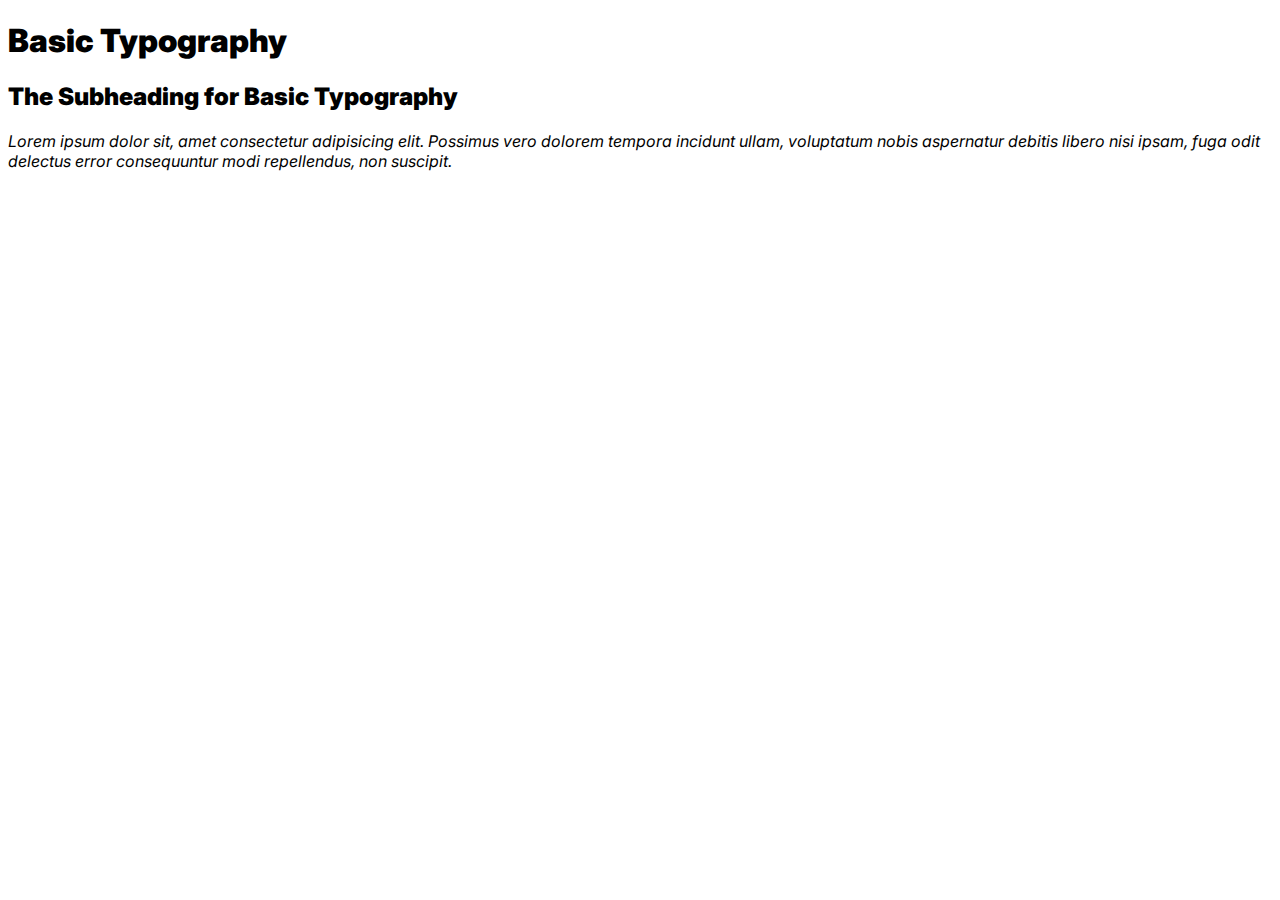
<file: problemAnswers/problemOne/index.html>
<!DOCTYPE html>
<html lang="en">
<head>
    <meta charset="UTF-8">
    <meta name="viewport" content="width=device-width, initial-scale=1.0">
    <link rel="stylesheet" href="./css/style.css">
    <link rel="preconnect" href="https://fonts.googleapis.com">
    <link rel="preconnect" href="https://fonts.gstatic.com" crossorigin>
    <link href="https://fonts.googleapis.com/css2?family=Inter:ital,opsz,wght@0,14..32,100..900;1,14..32,100..900&display=swap" rel="stylesheet">

    <title>Basic Typography</title>
</head>
<body>
    <header>
        <h1>Basic Typography</h1>
    </header>
    <main>
        <h2>The Subheading for Basic Typography</h2>
        <p>Lorem ipsum dolor sit, amet consectetur adipisicing elit. Possimus vero dolorem tempora incidunt ullam, voluptatum nobis aspernatur debitis libero nisi ipsam, fuga odit delectus error consequuntur modi repellendus, non suscipit.</p>
    </main>
</body>
</html>
</file>
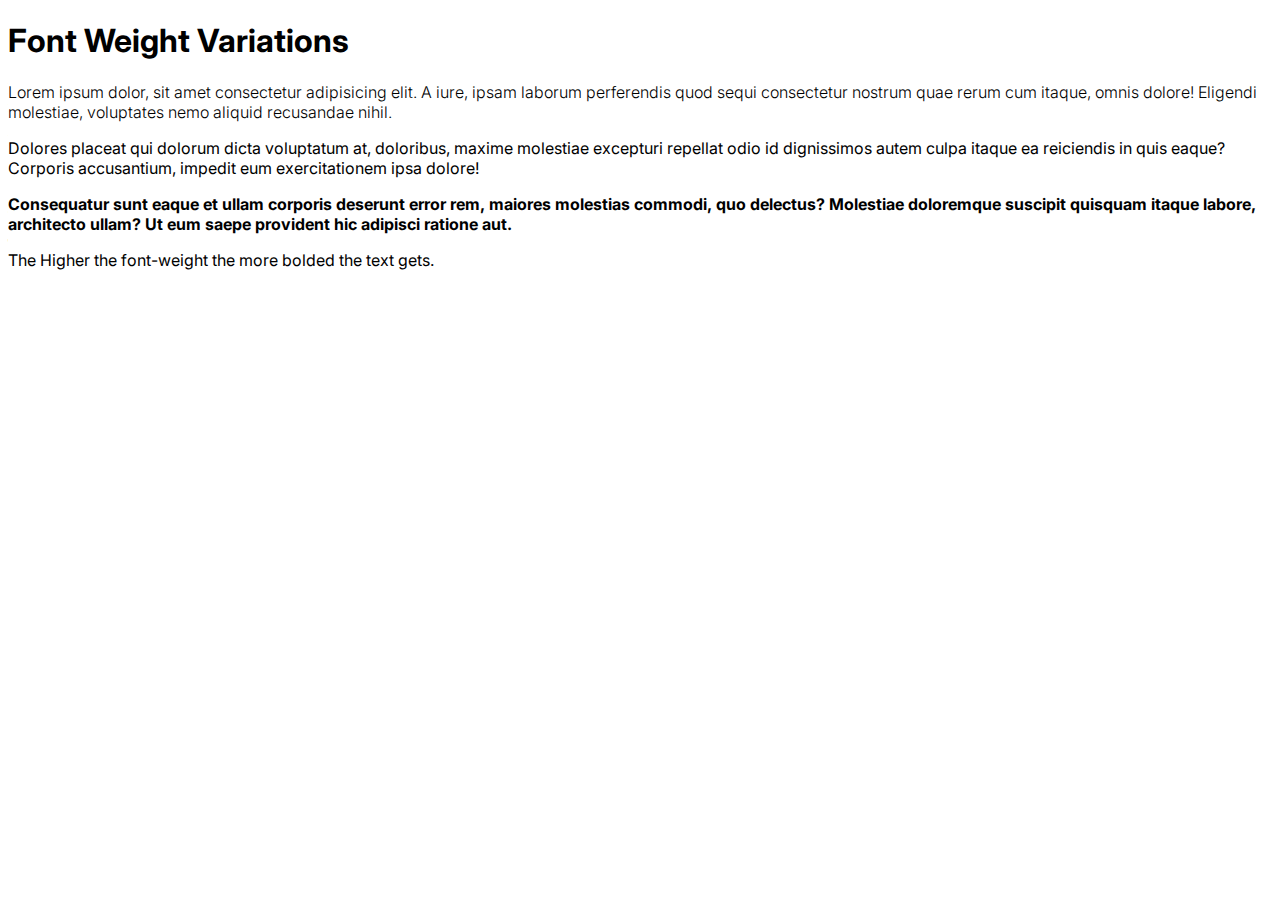
<file: problemAnswers/problemThree/index.html>
<!DOCTYPE html>
<html lang="en">
<head>
    <meta charset="UTF-8">
    <meta name="viewport" content="width=device-width, initial-scale=1.0">
    <link rel="stylesheet" href="./css/style.css">
    <link rel="preconnect" href="https://fonts.googleapis.com">
    <link rel="preconnect" href="https://fonts.gstatic.com" crossorigin>
    <link href="https://fonts.googleapis.com/css2?family=Inter:ital,opsz,wght@0,14..32,100..900;1,14..32,100..900&display=swap" rel="stylesheet">

    <title>Font Weight Variations</title>
</head>
<body>
    <header>
        <h1>Font Weight Variations</h1>
    </header>
    <main>
        <p class="one">Lorem ipsum dolor, sit amet consectetur adipisicing elit. A iure, ipsam laborum perferendis quod sequi consectetur nostrum quae rerum cum itaque, omnis dolore! Eligendi molestiae, voluptates nemo aliquid recusandae nihil.</p>
        <p class="two">Dolores placeat qui dolorum dicta voluptatum at, doloribus, maxime molestiae excepturi repellat odio id dignissimos autem culpa itaque ea reiciendis in quis eaque? Corporis accusantium, impedit eum exercitationem ipsa dolore!</p>
        <p class="three">Consequatur sunt eaque et ullam corporis deserunt error rem, maiores molestias commodi, quo delectus? Molestiae doloremque suscipit quisquam itaque labore, architecto ullam? Ut eum saepe provident hic adipisci ratione aut.</p>
        <p>The Higher the font-weight the more bolded the text gets.</p>
    </main>
</body>
</html>
</file>
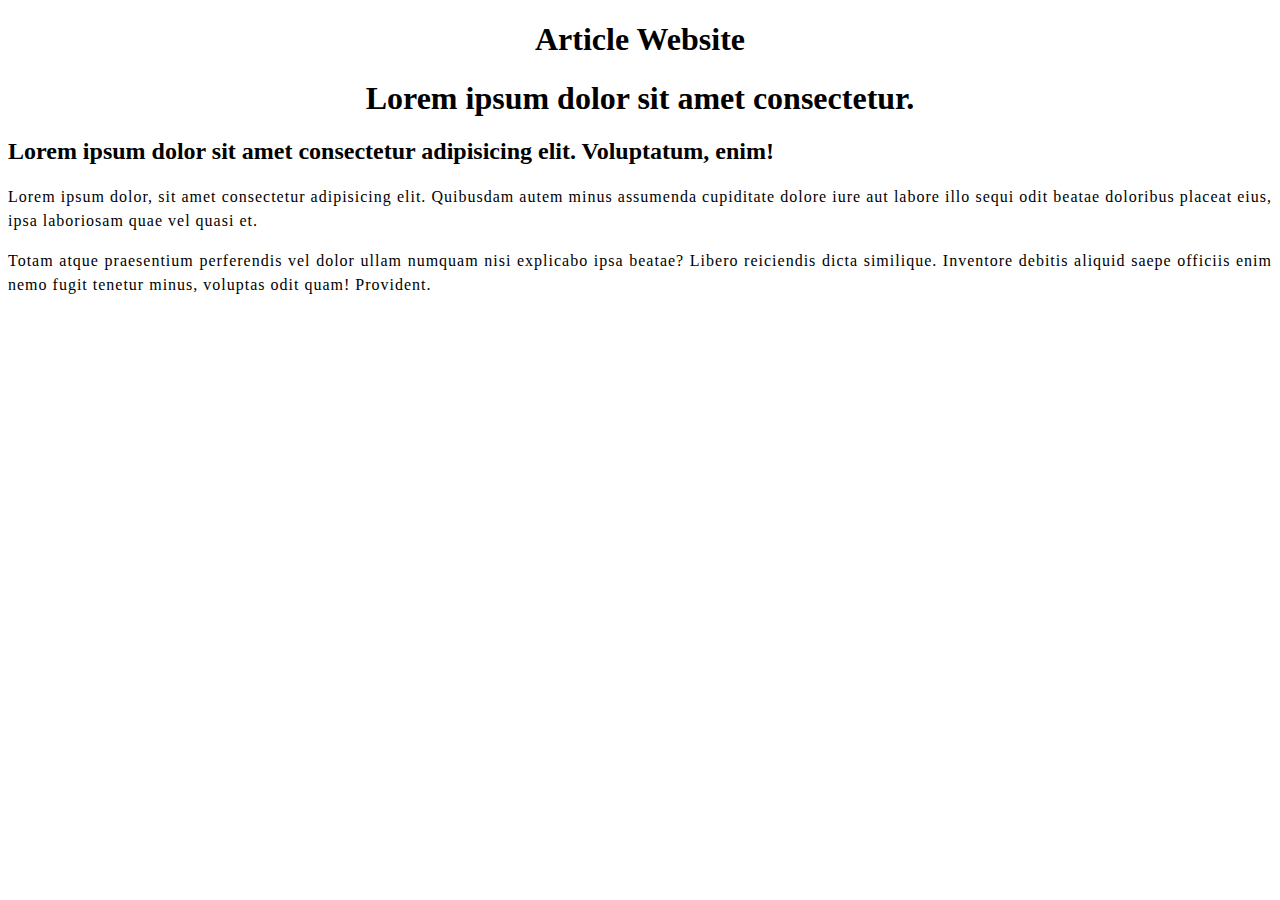
<file: problemAnswers/problemTwo/index.html>
<!DOCTYPE html>
<html lang="en">
<head>
    <meta charset="UTF-8">
    <meta name="viewport" content="width=device-width, initial-scale=1.0">
    <link rel="stylesheet" href="./css/style.css">
    <title>Text Alignment & Spacing</title>
</head>
<body>
    <header role="banner">
        <h1>Article Website</h1>
    </header>
    <main role="main">
        <article>
            <h1>Lorem ipsum dolor sit amet consectetur.</h1>
            <h2 class="subtitle">Lorem ipsum dolor sit amet consectetur adipisicing elit. Voluptatum, enim!</h2>
            <p>Lorem ipsum dolor, sit amet consectetur adipisicing elit. Quibusdam autem minus assumenda cupiditate dolore iure aut labore illo sequi odit beatae doloribus placeat eius, ipsa laboriosam quae vel quasi et.</p>
            <p>Totam atque praesentium perferendis vel dolor ullam numquam nisi explicabo ipsa beatae? Libero reiciendis dicta similique. Inventore debitis aliquid saepe officiis enim nemo fugit tenetur minus, voluptas odit quam! Provident.</p>
        </article>
    </main>
</body>
</html>
</file>
<file: problemAnswers/problemOne/css/style.css>
body {
    font-family: "Inter", serif, Arial;
}

h1,h2 {
    font-weight: 900;
}

p {
    font-style: italic;
}
</file>
<file: problemAnswers/problemThree/css/style.css>
body {
    font-family: "Inter", serif;
}

.one {
    font-weight: 300;
}

.two {
    font-weight: 400;
}

.three {
    font-weight: 700;
}
</file>
<file: problemAnswers/problemTwo/css/style.css>
h1 {
    text-align: center;
}

.subtitle {
    text-align: left;
}

p {
    text-align: justify;
    line-height: 1.5;
    letter-spacing: 1px;
}
</file>
